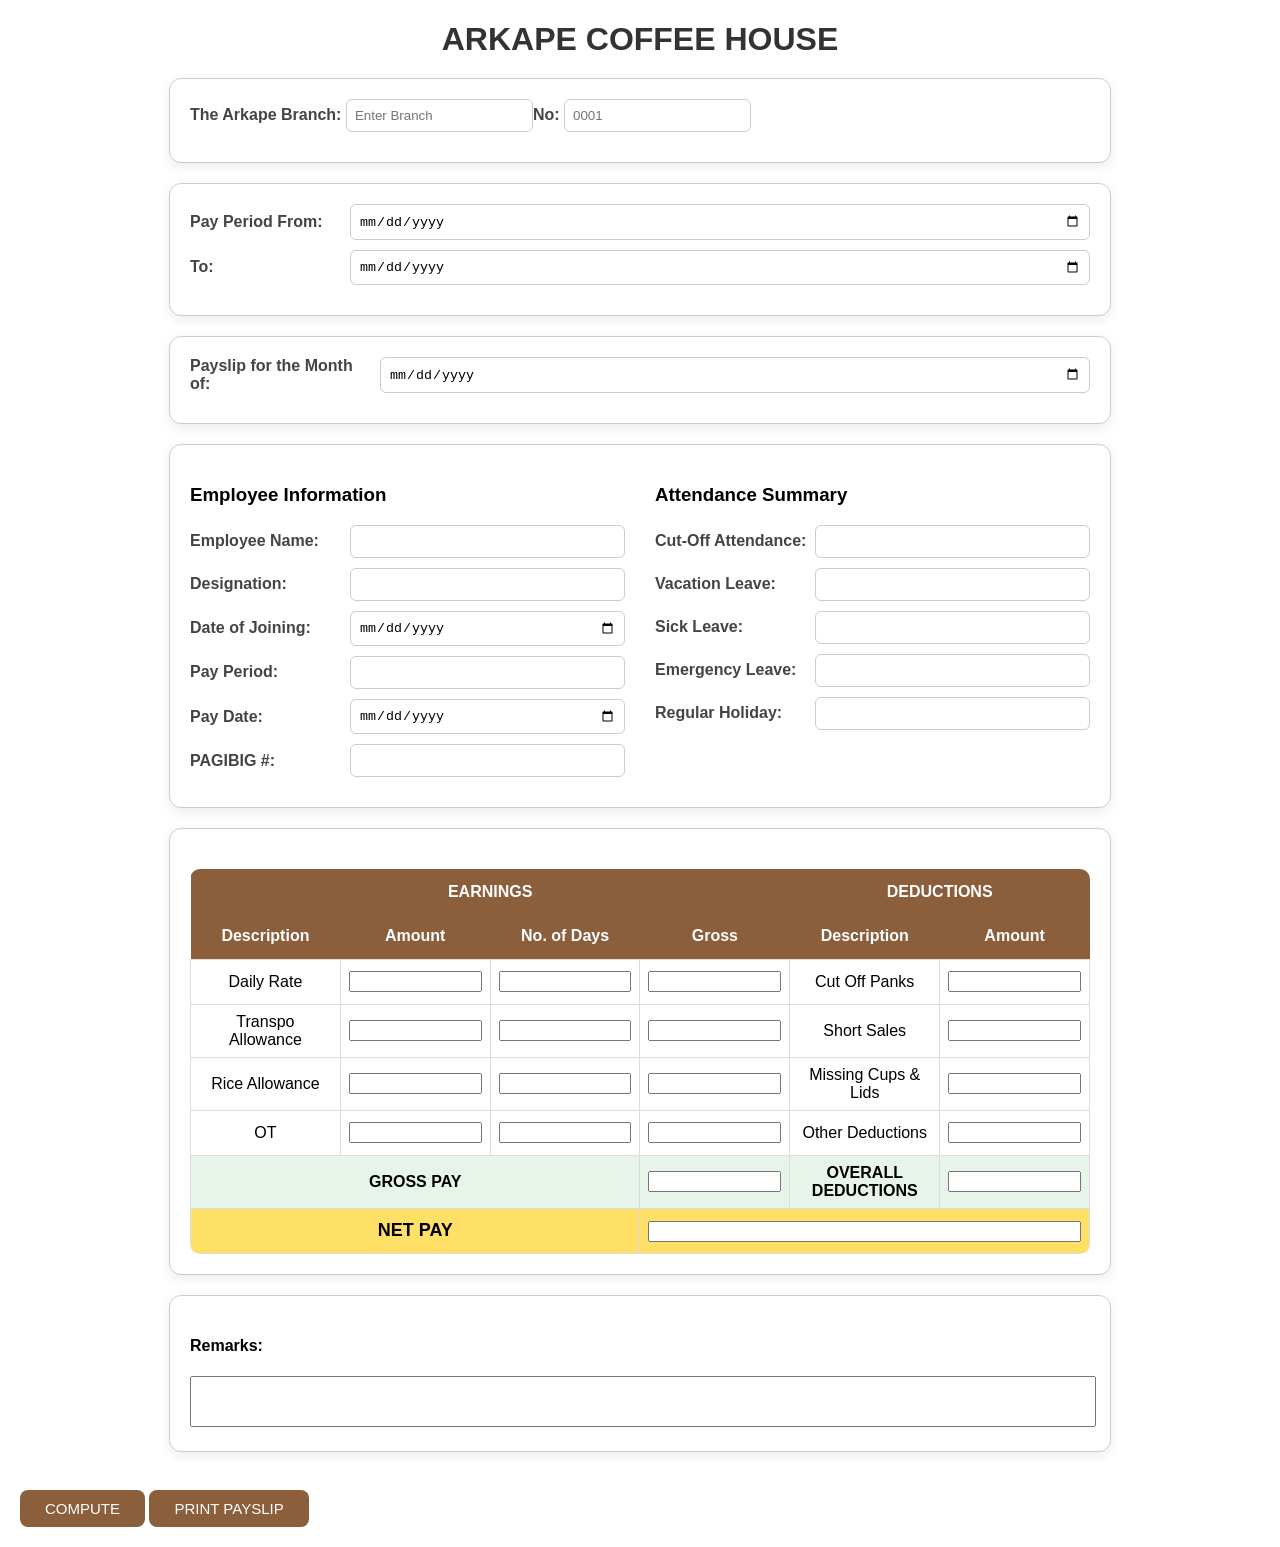
<file: index.html>
<!DOCTYPE html>
<html>
<head>
    <title>Arkape Coffee House Payroll</title>
    <link rel="stylesheet" href="style.css">
    <meta name="viewport" content="width=device-width, initial-scale=1.0">
</head>
<body>
    

<h1>ARKAPE COFFEE HOUSE</h1>

<!-- BRANCH AND NO -->
<div class="card">
    <div class="form-group double">
        <div class="left">
            <label>The Arkape Branch:</label>
            <input type="text" placeholder="Enter Branch">
        </div>
        <div class="right">
            <label>No:</label>
            <input type="text" placeholder="0001">
        </div>
    </div>
</div>

<!-- PAY PERIOD -->
<div class="card">
    <div class="form-group">
        <label>Pay Period From:</label>
        <input type="date">
    </div>
    <div class="form-group">
        <label>To:</label>
        <input type="date">
    </div>
</div>

<!-- PAYSLIP MONTH -->
<div class="card">
    <div class="form-group centered">
        <label>Payslip for the Month of:</label>
        <input type="date" id="PayDate1">
    </div>
</div>

<!-- EMPLOYEE + ATTENDANCE CARD -->
<div class="card employee-section">
    <!-- EMPLOYEE INFO -->
    <div class="employee-info">
        <h3>Employee Information</h3>
        <div class="form-group">
            <label>Employee Name:</label>
            <input type="text">
        </div>
        <div class="form-group">
            <label>Designation:</label>
            <input type="text">
        </div>
        <div class="form-group">
            <label>Date of Joining:</label>
            <input type="date">
        </div>
        <div class="form-group">
            <label>Pay Period:</label>
            <input type="text">
        </div>
        <div class="form-group">
            <label>Pay Date:</label>
            <input type="date">
        </div>
        <div class="form-group">
            <label>PAGIBIG #:</label>
            <input type="text">
        </div>
    </div>

    <!-- ATTENDANCE INFO -->
    <div class="attendance">
        <h3>Attendance Summary</h3>
        <div class="form-group">
            <label>Cut-Off Attendance:</label>
            <input type="number">
        </div>
        <div class="form-group">
            <label>Vacation Leave:</label>
            <input type="number">
        </div>
        <div class="form-group">
            <label>Sick Leave:</label>
            <input type="number">
        </div>
        <div class="form-group">
            <label>Emergency Leave:</label>
            <input type="number">
        </div>
        <div class="form-group">
            <label>Regular Holiday:</label>
            <input type="number">
        </div>
    </div>
</div>

<!-- PAYROLL TABLE -->
<div class="card">
    <table>
        <tr>
            <th colspan="4">EARNINGS</th>
            <th colspan="2">DEDUCTIONS</th>
        </tr>
        <tr>
            <th>Description</th>
            <th>Amount</th>
            <th>No. of Days</th>
            <th>Gross</th>
            <th>Description</th>
            <th>Amount</th>
        </tr>

        <tr>
            <td>Daily Rate</td>
            <td><input type="number" id="dailyRate"></td>
            <td><input type="number" id="daysWorked"></td>
            <td><input type="text" id="grossDaily" readonly></td>
            <td>Cut Off Panks</td>
            <td><input type="number" class="deduction"></td>
        </tr>
        <tr>
            <td>Transpo Allowance</td>
            <td><input type="number" id="transpo"></td>
            <td><input type="number" id="transpoDays"></td>
            <td><input type="text" id="grossTranspo" readonly></td>
            <td>Short Sales</td>
            <td><input type="number" class="deduction"></td>
        </tr>
        <tr>
            <td>Rice Allowance</td>
            <td><input type="number" id="rice"></td>
            <td><input type="number" id="riceDays"></td>
            <td><input type="text" id="grossRice" readonly></td>
            <td>Missing Cups & Lids</td>
            <td><input type="number" class="deduction"></td>
        </tr>
        <tr>
            <td>OT</td>
            <td><input type="number" id="ot"></td>
            <td><input type="number" id="otDays"></td>
            <td><input type="text" id="grossOT" readonly></td>
            <td>Other Deductions</td>
            <td><input type="number" class="deduction"></td>
        </tr>

        <tr class="summary">
            <td colspan="3">GROSS PAY</td>
            <td><input type="text" id="totalGross" readonly></td>
            <td>OVERALL DEDUCTIONS</td>
            <td><input type="text" id="totalDeduction" readonly></td>
        </tr>

        <tr class="net">
            <td colspan="3">NET PAY</td>
            <td colspan="3"><input type="text" id="netPay" readonly></td>
        </tr>
    </table>
</div>

<!-- REMARKS -->
<div class="card">
    <h4>Remarks:</h4>
    <textarea rows="3" style="resize: none; width: 100%;"></textarea>
</div>

<br>
<button onclick="computePayroll()">COMPUTE</button>
<button onclick="window.print()">PRINT PAYSLIP</button>

<script src="script.js"></script>
</body>

</html>
</file>
<file: style.css>
/* ============================= */
/* 1. GENERAL PAGE */
/* ============================= */
body{
    font-family: Arial;
    margin: 20px;

}

.card{
    max-width: 900px;
    margin: auto;
    margin-bottom: 20px;
    padding: 15px;
    border: 1px solid #ccc;
    border-radius: 8px;
}

h1 {
    text-align: center;
    margin-bottom: 20px;
    color: #333;
}

/* ============================= */
/* 2. CARD STYLE SECTIONS */
/* ============================= */
.card {
    background: white;
    padding: 20px;
    border-radius: 12px;
    box-shadow: 0 4px 12px rgba(0,0,0,0.08);
    margin-bottom: 20px;
}

/* ============================= */
/* 3. FLEX SECTIONS */
/* ============================= */
.header,
.employee-section{
    display: flex;
    flex-wrap: wrap;
    gap: 30px;
}

.employee-info,
.attendance{
    flex: 1;
    min-width: 250px;
}

/* ============================= */
/* 4. FORM ALIGNMENT */
/* ============================= */
.form-group {
    display: flex;
    align-items: center;
    margin-bottom: 10px;
}

.form-group label {
    width: 160px;
    font-weight: 600;
    color: #444;
}

.form-group input {
    flex: 1;
    padding: 8px;
    border-radius: 6px;
    border: 1px solid #ccc;
    transition: 0.3s;
}

.form-group input:focus {
    border-color: #8B5E3C;
    outline: none;
    box-shadow: 0 0 5px rgba(139, 94, 60, 0.3);
}


/* ============================= */
/* 6. TABLE DESIGN */
/* ============================= */
table {
    width: 100%;
    border-collapse: collapse;
    background: white;
    border-radius: 10px;
    overflow: hidden;

}

th {
    background-color: #8B5E3C;
    color: white;
    padding: 10px;
}

td {
    border: 1px solid #ddd;
    padding: 8px;
    text-align: center;
}

.summary {
    background-color: #e6f4ea;
    font-weight: bold;
}

.net {
    background-color: #ffe066;
    font-weight: bold;
    font-size: 18px;
}


/* ============================= */
/* 7. BUTTON */
/* ============================= */
button {
    background-color: #8B5E3C;
    color: white;
    padding: 10px 25px;
    border: none;
    border-radius: 8px;
    font-size: 15px;
    cursor: pointer;
    transition: 0.3s;
}

button:hover {
    background-color: #6f472c;
}

/* ============================= */
/* 8. PRINT FRIENDLY */
/* ============================= */
@media print{

    body{
        margin: 0;
    }

    button{
        display: none;
    }

    .card{
        border: none;
        max-width: 100%;
    }

    table{
        width: 100%;
        font-size: 12px;
    }

    input{
        border: none;
    }

    textarea{
        border: none;
    }

}

table {
    table-layout: fixed;   /* Prevents column stretching */
    word-wrap: break-word;
}

th, td {
    overflow: hidden;
    text-overflow: ellipsis;
}

/* If you have inputs inside table */
td input {
    width: 100%;
    box-sizing: border-box;
}

/* Clean spacing */
table {
    margin-top: 20px;
}

/* Optional: improve row spacing */
tr {
    height: 45px;
}

/*    New */
/* Double input row (branch and no) */
.form-group.double{
    grid-area: auto;
    display: flex;
    align-items: center;
    width: 10p;
}


/* Payslip Month Row - Centered like other inputs */
.form-group.centered {
    display: flex;
    justify-content: center; /* center horizontally */
    align-items: center;
    gap: 10px; /* spacing between label and input */
}

.form-group.centered label {
    width: 180px; /* match label size of other inputs */
}

.form-group.centered input {
    width: 200px; /* fixed width for neat alignment */
}

/* Branch & No row already
</file>
